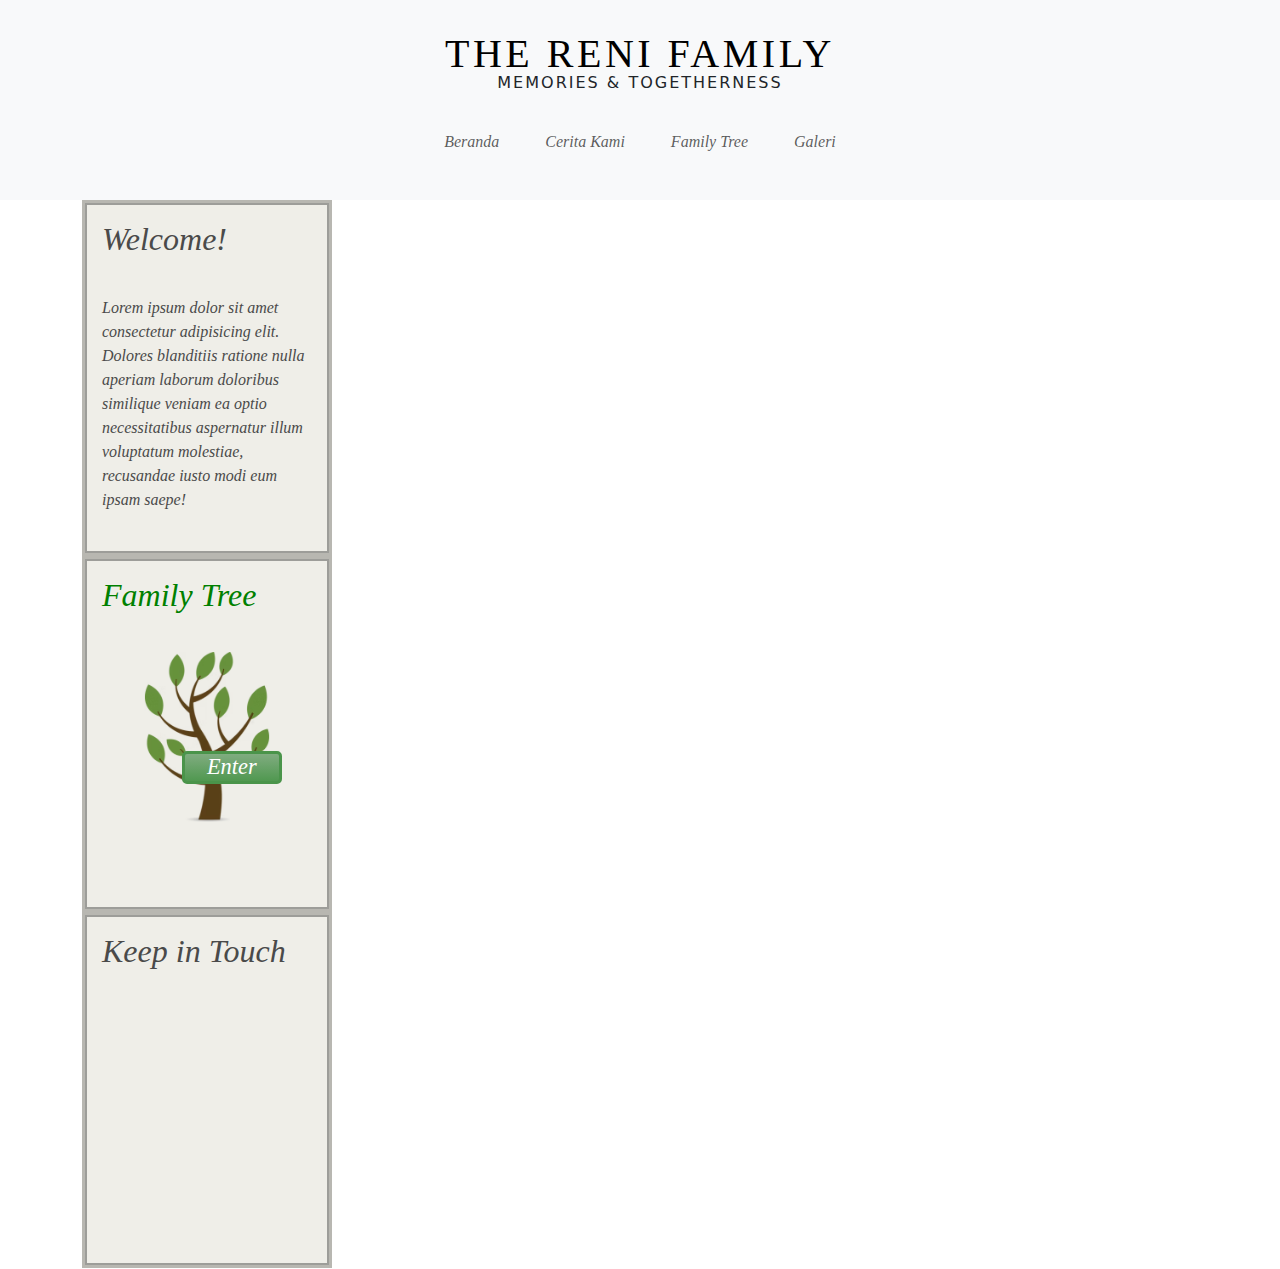
<file: index.html>
<!DOCTYPE html>
<html lang="en">
<head>
    <meta charset="UTF-8">
    <meta name="viewport" content="width=device-width, initial-scale=1.0">
    <title>The Reni Family</title>
    <link rel="stylesheet" href="style.css">
    <link rel="stylesheet" href="https://cdn.jsdelivr.net/npm/bootstrap@5.3.3/dist/css/bootstrap.min.css">
    <link rel="stylesheet" href="https://cdnjs.cloudflare.com/ajax/libs/font-awesome/6.4.2/css/all.min.css">
</head>
<body>
    <!-- Header -->
    <div class="test">
        <header class="text-center my-4 bg-body-tertiary">
            <h1 class="judul-utama"><a href="">THE RENI FAMILY</a></h1>
            <p class="sub-judul">MEMORIES & TOGETHERNESS</p>
        </header>
    </div>

    <!-- Navbar -->
    <nav class="navbar navbar-expand-lg bg-body-tertiary ">
        <div class="container-fluid flex-row-reverse mrgt">
            <button class="navbar-toggler" type="button" data-bs-toggle="collapse" data-bs-target="#navbarNavAltMarkup" aria-controls="navbarNavAltMarkup" aria-expanded="false" aria-label="Toggle navigation">
                <span class="navbar-toggler-icon"></span>
            </button>
            <div class="collapse navbar-collapse justify-content-center" id="navbarNavAltMarkup">
                <div class="navbar-nav">
                    <em><a class="nav-link" aria-current="page" href="#">Beranda</a></em>
                    <em><a class="nav-link" href="story.html">Cerita Kami</a></em>
                    <em><a class="nav-link" href="family_tree.html">Family Tree</a></em>
                    <em><a class="nav-link" href="#">Galeri</a></em>
                </div>
            </div>
        </div>
    </nav>
    
     <!-- Hero -->
    <div class="hero container">
        <div class="main">
            <div>
                <div class="brdr">
                    <div class="welcome">
                        <div class="judulKotak"><em><h1>Welcome!</h1></em></div>
                        <div class="teksWelcome"><em><p>Lorem ipsum dolor sit amet consectetur adipisicing elit. Dolores blanditiis ratione nulla aperiam laborum doloribus similique veniam ea optio necessitatibus aspernatur illum voluptatum molestiae, recusandae iusto modi eum ipsam saepe!</p></em></div>
                    </div>
                </div>
            </div>
            <div>
            <div>
                <div class="brdr">
                    <div class="familyTree">
                        <div class="judulKotak greenTxt">
                            <em><h1>Family Tree</h1></em>
                        </div>
                        <a href="family_tree.html">
                            <div class="enterBtn">
                                <h3><em>Enter</em></h3>
                            </div>
                        </a>
                    </div>
                </div>
            </div>
            </div>
            <div class="col">
                <div class="brdr">
                    <div class="keepInTouch">
                        <div class="judulKotak">
                            <em><h1>Keep in Touch</h1></em>

                        </div>
                    </div>
                </div>
            </div>
        </div>
    </div>
    
    
    <script src="https://cdn.jsdelivr.net/npm/bootstrap@5.3.3/dist/js/bootstrap.bundle.min.js"></script>
</body>
</html>
</file>
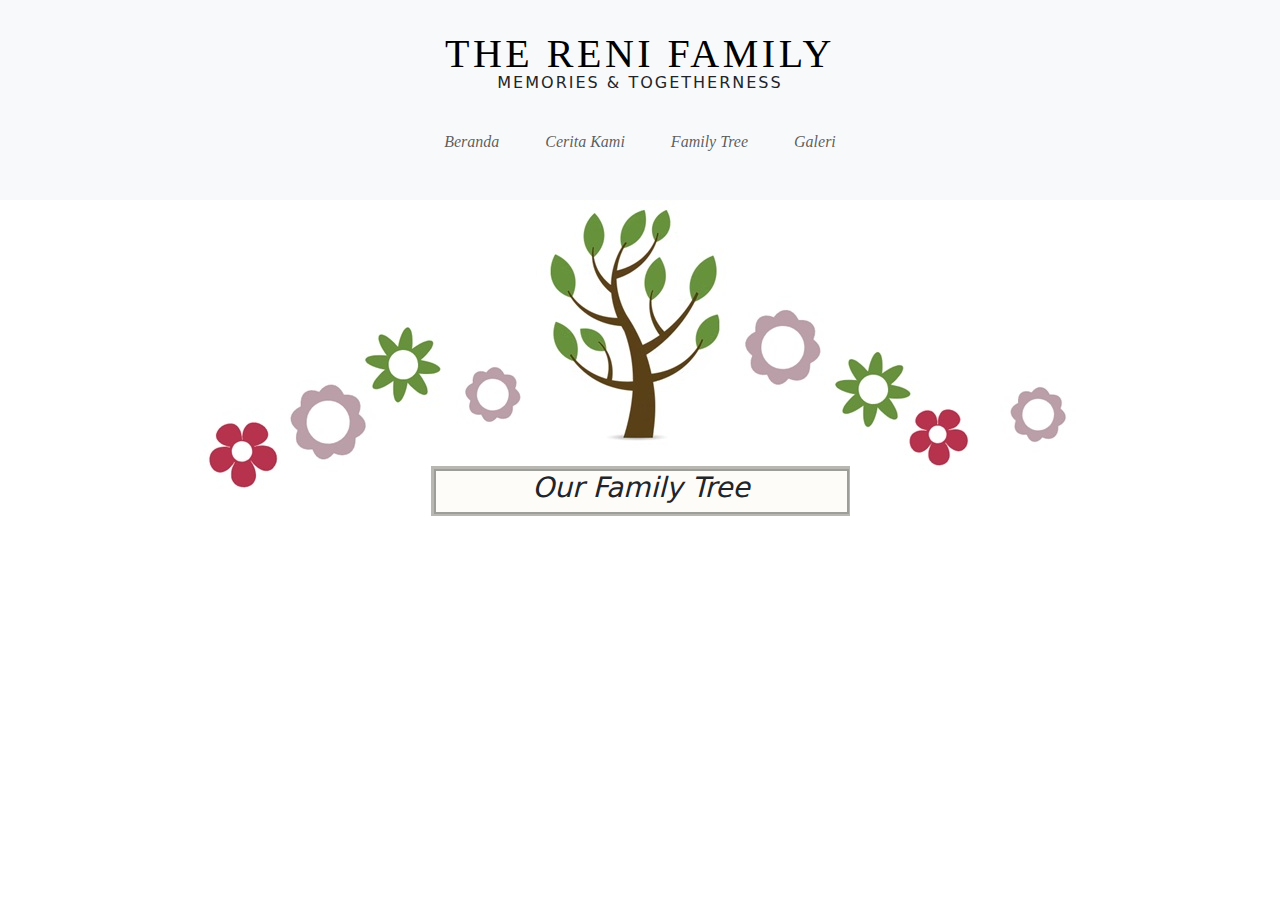
<file: family_tree.html>
<!DOCTYPE html>
<html lang="en">
<head>
    <meta charset="UTF-8">
    <meta name="viewport" content="width=device-width, initial-scale=1.0">
    <title>The Reni Family</title>
    <link rel="stylesheet" href="style.css">
    <link rel="stylesheet" href="https://cdn.jsdelivr.net/npm/bootstrap@5.3.3/dist/css/bootstrap.min.css">
    <link rel="stylesheet" href="https://cdnjs.cloudflare.com/ajax/libs/font-awesome/6.4.2/css/all.min.css">
</head>
<body>
    <!-- Header -->
    <div class="test">
        <header class="text-center my-4 bg-body-tertiary">
            <h1 class="judul-utama"><a href="index.html">THE RENI FAMILY</a></h1>
            <p class="sub-judul">MEMORIES & TOGETHERNESS</p>
        </header>
    </div>
    
    <!-- Navbar -->
    <nav class="navbar navbar-expand-lg bg-body-tertiary ">
        <div class="container-fluid flex-row-reverse mrgt">
            <button class="navbar-toggler" type="button" data-bs-toggle="collapse" data-bs-target="#navbarNavAltMarkup" aria-controls="navbarNavAltMarkup" aria-expanded="false" aria-label="Toggle navigation">
                <span class="navbar-toggler-icon"></span>
            </button>
            <div class="collapse navbar-collapse justify-content-center" id="navbarNavAltMarkup">
                <div class="navbar-nav">
                    <em><a class="nav-link" aria-current="page" href="index.html">Beranda</a></em>
                    <em><a class="nav-link" href="story.html">Cerita Kami</a></em>
                    <em><a class="nav-link" href="#">Family Tree</a></em>
                    <em><a class="nav-link" href="#">Galeri</a></em>
                </div>
            </div>
        </div>
    </nav>

    <!-- Hero -->
    <div class="hero-img"><img src="family_tree_full.jpg" alt=""></div>
    <div class="hero-img-2"><img src="family_tree_phone.png" alt=""></div>
    <div class="container">
        <div class="row">
            <div class="col">
                <div class="brdrOurFamTree">
                    <div class="ourFamTree">
                        <h3><em>Our Family Tree</em></h3>
                    </div>
                </div>
            </div>
        </div>
    </div>

    <script src="https://cdn.jsdelivr.net/npm/bootstrap@5.3.3/dist/js/bootstrap.bundle.min.js"></script>
</body>
</html>
</file>
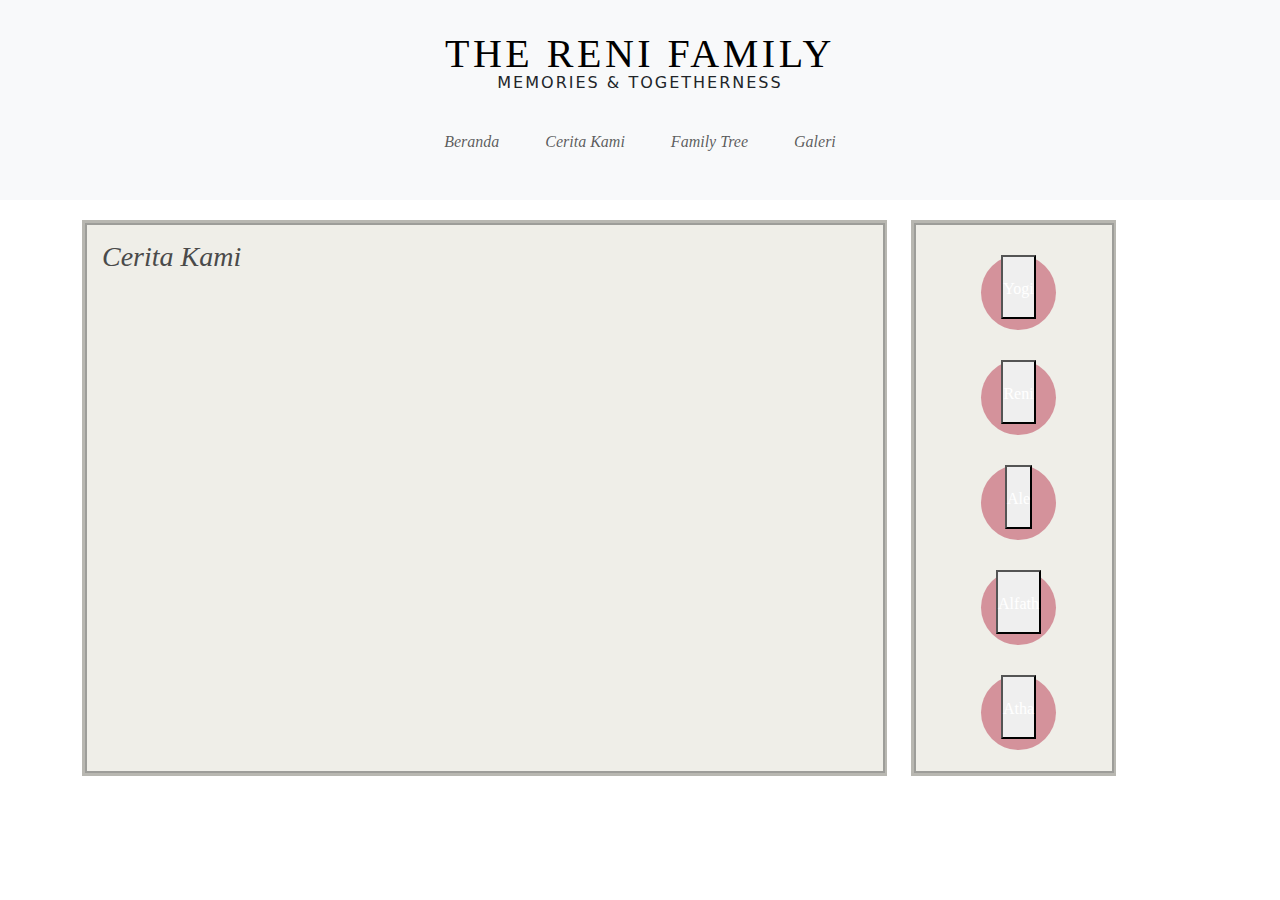
<file: story.html>
<!DOCTYPE html>
<html lang="en">
<head>
    <meta charset="UTF-8">
    <meta name="viewport" content="width=device-width, initial-scale=1.0">
    <title>The Reni Family</title>
    <link rel="stylesheet" href="style.css">
    <link rel="stylesheet" href="https://cdn.jsdelivr.net/npm/bootstrap@5.3.3/dist/css/bootstrap.min.css">
    <link rel="stylesheet" href="https://cdnjs.cloudflare.com/ajax/libs/font-awesome/6.4.2/css/all.min.css">
</head>
<body>
    <!-- Header -->
    <div class="test">
        <header class="text-center my-4 bg-body-tertiary">
            <h1 class="judul-utama"><a href="index.html">THE RENI FAMILY</a></h1>
            <p class="sub-judul">MEMORIES & TOGETHERNESS</p>
        </header>
    </div>

    <!-- Navbar -->
    <nav class="navbar navbar-expand-lg bg-body-tertiary ">
        <div class="container-fluid flex-row-reverse mrgt">
            <button class="navbar-toggler" type="button" data-bs-toggle="collapse" data-bs-target="#navbarNavAltMarkup" aria-controls="navbarNavAltMarkup" aria-expanded="false" aria-label="Toggle navigation">
                <span class="navbar-toggler-icon"></span>
            </button>
            <div class="collapse navbar-collapse justify-content-center" id="navbarNavAltMarkup">
                <div class="navbar-nav">
                    <em><a class="nav-link" aria-current="page" href="index.html">Beranda</a></em>
                    <em><a class="nav-link" href="story.html">Cerita Kami</a></em>
                    <em><a class="nav-link" href="family_tree.html">Family Tree</a></em>
                    <em><a class="nav-link" href="#">Galeri</a></em>
                </div>
            </div>
        </div>
    </nav>

    <div class="container">
        <div class="row cerita">
            <div class="col">
                <div class="brdrCeritaKami">
                    <div class="ceritaKami">
                        <em><h3>Cerita Kami</h3></em>
                        <p class="hide" id="yogi">Lorem ipsum dolor sit amet consectetur adipisicing elit. Tenetur, ipsam sint possimus, veniam labore magnam recusandae asperiores nisi reiciendis aliquid quasi laborum earum illo architecto quia obcaecati aperiam debitis nulla?</p>
                        <p class="hide" id="reni">Lorem ipsum dolor sit amet consectetur adipisicing elit. Asperiores reprehenderit, quisquam laboriosam pariatur nisi eveniet consequuntur accusamus sapiente, nulla dicta nobis maxime, dolorem cum libero cupiditate aspernatur quas sint natus!</p>
                        <p class="hide" id="ale">Lorem ipsum dolor sit amet consectetur adipisicing elit. Provident ad fugit quia autem distinctio et, voluptatem sed. Quidem sed totam dicta sapiente laboriosam, sit iste saepe voluptate. Id, eaque et.</p>
                        <p class="hide" id="alfath">Lorem ipsum dolor sit amet consectetur adipisicing elit. Quisquam eius sint in dolorem corporis sunt non earum reprehenderit? Deserunt amet ut consequatur magni inventore explicabo ex distinctio vitae tempore nisi.</p>
                        <p class="hide" id="atha">Lorem ipsum dolor sit amet consectetur adipisicing elit. Deleniti repellat earum rem doloremque, voluptatibus aliquam at eveniet, obcaecati cum nihil quo aliquid similique, voluptate praesentium et officiis inventore ratione adipisci.</p>
                    </div>
                </div>
            </div>
            <div class="col">
                <div class="brdrIcon">
                    <div class="iconKeluarga">
                        <div class="circleIcon">
                            <button class="btn-cerita" id="btn-ayah">
                                <div class="icon"><p>Yogi</p></div>
                            </button>
                        </div>
                        <div class="circleIcon">
                            <button class="btn-cerita" id="btn-bunda">
                                <div class="icon"><p>Reni</p></div>
                            </button>
                        </div>
                        <div class="circleIcon">
                            <button class="btn-cerita" id="btn-kakak">
                                <div class="icon"><p>Ale</p></div>
                            </button>
                        </div>
                        <div class="circleIcon">
                            <button class="btn-cerita" id="btn-myself">
                                <div class="icon"><p>Alfath</p></div>
                            </button>
                        </div>
                        <div class="circleIcon">
                            <button class="btn-cerita" id="btn-atha">
                                <div class="icon"><p>Atha   </p></div>
                            </button>
                        </div>
                    </div>
                </div>
            </div>
        </div>
    </div>
    <script src="script.js"></script>
    <script src="https://cdn.jsdelivr.net/npm/bootstrap@5.3.3/dist/js/bootstrap.bundle.min.js"></script>
</body>
</html>
</file>
<file: style.css>
body, *
{
    padding: 0;
    margin: 0;
}

.text-center
{
    text-align: center;
}

.test
{
    margin: -25px 0 -25px 0;
}

.judul-utama a
{
    text-decoration: none;
    color: black;
    font-family: 'Playfair Display', serif;
    letter-spacing: 3.5px;
}

.sub-judul
{
    letter-spacing: 2px;
    font-weight: 100;
    margin-top: -15px;
}

.navbar-nav
{
    margin-top: 20px;
    font-family: 'Playfair Display', serif;
    gap: 30px;
}

.hero h2
{
    text-align: center;
    font-family: 'Playfair Display', serif;
    padding-top: 30px;
}

header h1
{
    padding-top: 30px;
}

.navbar-nav em
{
    padding-bottom: 30px;
}

.brdr {
    border: solid #b8b7b1 3px;
    width: 250px;
    background-color: #fdfcf8;
}

.welcome {
    background-color: #efeee8;
    border: solid #9d9d99 2px;
    padding: 15px;
    height: 350px;
    font-family: 'Playfair Display', serif;
    font-style: italic;
    color: #4a4a4a;
}

.familyTree {
    background-color: #efeee8;
    border: solid #9d9d99 2px;
    padding: 15px;
    height: 350px;
    font-family: 'Playfair Display', serif;
    color: #4a4a4a;
    background-image: url(family_tree.png);
    background-position: center;
    background-size: 160px;
    background-repeat: no-repeat;
}

.keepInTouch {
    background-color: #efeee8;
    border: solid #9d9d99 2px;
    padding: 15px;
    height: 350px;
    font-family: 'Playfair Display', serif;
    font-style: italic;
    color: #4a4a4a;
}

.judulKotak em h1
{
    font-size: 2rem;
}

.greenTxt
{
    color: green;
}

.hero .row
{
    padding-top: 25px;
    padding-left: 75px;
}

.familyTree a{
    position: relative;
}

.enterBtn{
    margin: 65% 50% 0 38%;
}

.enterBtn h3
{
    position: absolute;
    background-image: linear-gradient(rgb(128, 172, 128), rgb(80, 152, 80));
    width: 100px;
    text-align: center !important;
    font-size: 1.4rem;
    border-radius: 5px;
    /* top: 225px; */
    border: solid rgb(74, 148, 74) 3px;
}

.enterBtn h3:hover
{
    background-image: linear-gradient(rgb(172, 206, 155), rgb(172, 206, 155));
    color: rgb(80, 152, 80);
    transition: 0.5s;
}

.familyTree a
{
    text-decoration: none;
    color: white;
}

.teksWelcome
{
    padding-top: 30px;
}

.brdrCeritaKami {
    border: solid #b8b7b1 3px;
    width: 805px;
    background-color: #fdfcf8;
    margin: 20px 0 0 0;

}

.brdrIcon
{
    border: solid #b8b7b1 3px;
    width: 205px;
    background-color: #fdfcf8;
    margin: 20px 0 0 0;

}

.ceritaKami
{
    background-color: #efeee8;
    border: solid #9d9d99 2px;
    padding: 15px;
    height: 550px;
    width: 800px;
    font-family: 'Playfair Display', serif;
    color: #4a4a4a;
}

.iconKeluarga
{
    background-color: #efeee8;
    border: solid #9d9d99 2px;
    padding: 15px;
    height: 550px;
    width: 200px;
    font-family: 'Playfair Display', serif;
    color: #4a4a4a;
}



.circleIcon
{
    background-color: #b8344c7d;
    border-radius: 50px;
    width: 75px;
    height: 75px;
    margin-top: 15px;
    text-align: center;
    padding: auto;
    margin-bottom: 30px;
    margin-left: 50px;
}


.icon p
{
    align-items: center;
    padding-top: 20px;
    color: white;
}

.hero-img
{
    text-align: center;
}

.ourFamTree
{
    background-color: #fdfcf8;
    border: solid #9d9d99 2px;
    width: 415px;
    height: 45px;
    padding: 0 auto;
}

.brdrOurFamTree
{
    border: solid #b8b7b1 3px;
    width: 419px;
    height: 50px;
    align-items: center;
    margin-top: -50px !important;
}

.ourFamTree h3
{
    text-align: center;
}

.container .row .col .brdrOurFamTree
{
    text-align: center;
    margin: 0 auto;
}

.hero-img-2 img
{
    display: none;
}

.hide{
    display: none;
}

@media(max-width:750px){
    .circleIcon{
        background-color: #b8344c;
    }

    .btn-cerita{
        background-color: #b8344cd2;
        border-radius: 50px;
        width: 75px;
        height: 75px;
        margin: 1px auto 0 auto;
        text-align: center;
        padding: auto;
        border: none;
    }

    .iconKeluarga{
        background-image: url(foto-bareng.jpg);
        background-position: 50%, 50%;
        background-size: 100%;
        background-repeat: no-repeat;
        border: solid #9d9d99 2px;
        padding: 15px;
        height: 550px;
        width: 200px;
        font-family: 'Playfair Display', serif;
        color: #4a4a4a;
    }


    .brdr{
        width: 100%;
    }

    .main{
        margin: 0;
    }

    .cerita{
        flex-wrap: wrap-reverse !important;
    }

    .mrgt
    {
        margin-top: -50px;
    }

    .navbar-nav
    {
        gap: 20px;
    }

    .ceritaKami
    {
        height: 505px;
        width: 400px;
        margin: 0 auto;
        align-items: center;
    }

    .brdrCeritaKami {
        border: solid #b8b7b1 3px;
        width: 405px;
        background-color: #fdfcf8;
        justify-content: center;
        margin: 20px auto 0 auto;
    }

    .brdrIcon
    {
        border: solid #b8b7b1 3px;
        width: 455px;
        background-color: #fdfcf8;
        margin: 20px auto 0 auto;
    }

    .iconKeluarga
    {   
        display: flex;
        background-color: #efeee8;
        border: solid #9d9d99 2px;
        padding: 15px;
        height: 125px;
        width: 450px;
        font-family: 'Playfair Display', serif;
        color: #4a4a4a;
    }   

    .circleIcon
    {
        background-color: #b8344cd2;
        border-radius: 50px;
        width: 75px;
        height: 75px;
        margin: 15px auto 0 auto;
        text-align: center;
        padding: auto;
    }

    .hero-img img
    {
        width: 500px;
        height: 200px;
        display: none;
    }

    .hero-img-2 img
    {
        margin: 0 auto;
        display: block;
    }
    
    .ourFamTree
    {
        background-color: #fdfcf8;
        border: solid #9d9d99 2px;
        width: 215px;
        height: 35px;
        padding: 0 auto;
    }

    .brdrOurFamTree
    {
        border: solid #b8b7b1 3px;
        width: 219px;
        height: 40px;
        align-items: center;
        margin-top: -10px !important;
    }

}
</file>
